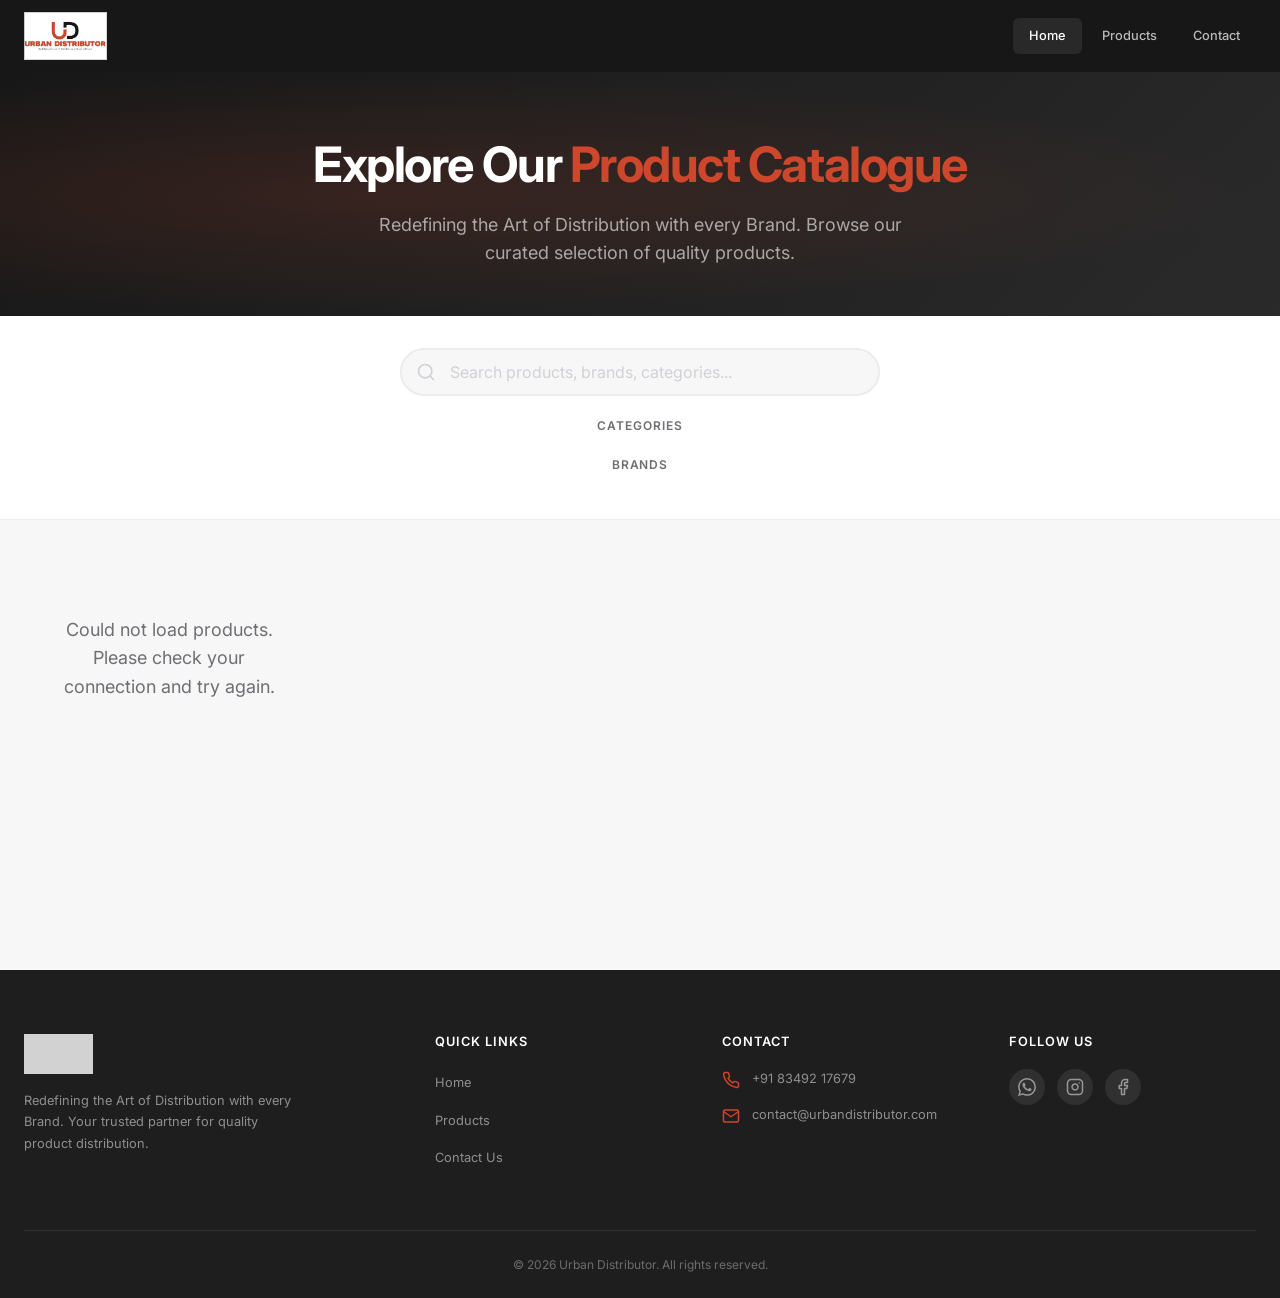
<file: index.html>
<!DOCTYPE html>
<html lang="en">
<head>
    <meta charset="UTF-8">
    <meta name="viewport" content="width=device-width, initial-scale=1.0">
    <title>Urban Distributor — Product Catalogue</title>
    <meta name="description" content="Browse the complete Urban Distributor product catalogue. Redefining the Art of Distribution with every Brand.">
    <link rel="icon" type="image/png" href="images/logo.png">
    <link rel="preconnect" href="https://fonts.googleapis.com">
    <link rel="preconnect" href="https://fonts.gstatic.com" crossorigin>
    <link href="https://fonts.googleapis.com/css2?family=Inter:wght@400;500;600;700&display=swap" rel="stylesheet">
    <link rel="stylesheet" href="css/style.css">
</head>
<body>

    <!-- Header -->
    <header class="header" id="header">
        <div class="container header__inner">
            <a href="index.html" class="header__brand">
                <img src="images/logo.png" alt="Urban Distributor" class="header__logo">
            </a>
            <nav class="header__nav" id="mainNav">
                <a href="index.html" class="header__link header__link--active">Home</a>
                <a href="#products" class="header__link">Products</a>
                <a href="#contact" class="header__link">Contact</a>
            </nav>
            <button class="header__hamburger" id="hamburgerBtn" aria-label="Toggle navigation menu">
                <span></span><span></span><span></span>
            </button>
        </div>
    </header>

    <!-- Mobile nav overlay -->
    <div class="nav-overlay" id="navOverlay"></div>

    <!-- Hero -->
    <section class="hero">
        <div class="container hero__content">
            <h1 class="hero__title">Explore Our <span>Product Catalogue</span></h1>
            <p class="hero__subtitle">Redefining the Art of Distribution with every Brand. Browse our curated selection of quality products.</p>
        </div>
    </section>

    <main>
        <!-- Filters -->
        <section class="filters" id="filtersSection">
            <div class="container">
                <div class="filters__search-wrap">
                    <svg class="filters__search-icon" width="20" height="20" viewBox="0 0 24 24" fill="none" stroke="currentColor" stroke-width="2" stroke-linecap="round" stroke-linejoin="round" aria-hidden="true">
                        <circle cx="11" cy="11" r="8"></circle>
                        <line x1="21" y1="21" x2="16.65" y2="16.65"></line>
                    </svg>
                    <input type="text" id="searchInput" placeholder="Search products, brands, categories...">
                </div>
                <div>
                    <span class="filters__label">Categories</span>
                    <div id="categoryBar"></div>
                </div>
                <div>
                    <span class="filters__label">Brands</span>
                    <div id="companyBar"></div>
                </div>
            </div>
        </section>

        <!-- Skeleton Loading Placeholders -->
        <section class="products-section" id="products">
            <div class="container">
                <div id="skeletonLoader" class="skeleton-grid">
                    <div class="skeleton-card">
                        <div class="skeleton-card__image"></div>
                        <div class="skeleton-card__body">
                            <div class="skeleton-line skeleton-line--title"></div>
                            <div class="skeleton-line skeleton-line--subtitle"></div>
                            <div class="skeleton-line skeleton-line--price"></div>
                            <div class="skeleton-line skeleton-line--btn"></div>
                        </div>
                    </div>
                    <div class="skeleton-card">
                        <div class="skeleton-card__image"></div>
                        <div class="skeleton-card__body">
                            <div class="skeleton-line skeleton-line--title"></div>
                            <div class="skeleton-line skeleton-line--subtitle"></div>
                            <div class="skeleton-line skeleton-line--price"></div>
                            <div class="skeleton-line skeleton-line--btn"></div>
                        </div>
                    </div>
                    <div class="skeleton-card">
                        <div class="skeleton-card__image"></div>
                        <div class="skeleton-card__body">
                            <div class="skeleton-line skeleton-line--title"></div>
                            <div class="skeleton-line skeleton-line--subtitle"></div>
                            <div class="skeleton-line skeleton-line--price"></div>
                            <div class="skeleton-line skeleton-line--btn"></div>
                        </div>
                    </div>
                    <div class="skeleton-card">
                        <div class="skeleton-card__image"></div>
                        <div class="skeleton-card__body">
                            <div class="skeleton-line skeleton-line--title"></div>
                            <div class="skeleton-line skeleton-line--subtitle"></div>
                            <div class="skeleton-line skeleton-line--price"></div>
                            <div class="skeleton-line skeleton-line--btn"></div>
                        </div>
                    </div>
                    <div class="skeleton-card">
                        <div class="skeleton-card__image"></div>
                        <div class="skeleton-card__body">
                            <div class="skeleton-line skeleton-line--title"></div>
                            <div class="skeleton-line skeleton-line--subtitle"></div>
                            <div class="skeleton-line skeleton-line--price"></div>
                            <div class="skeleton-line skeleton-line--btn"></div>
                        </div>
                    </div>
                    <div class="skeleton-card">
                        <div class="skeleton-card__image"></div>
                        <div class="skeleton-card__body">
                            <div class="skeleton-line skeleton-line--title"></div>
                            <div class="skeleton-line skeleton-line--subtitle"></div>
                            <div class="skeleton-line skeleton-line--price"></div>
                            <div class="skeleton-line skeleton-line--btn"></div>
                        </div>
                    </div>
                </div>

                <div id="loading" class="loading"></div>
                <div id="product-list"></div>
            </div>
        </section>
    </main>

    <!-- Footer -->
    <footer class="footer" id="contact">
        <div class="container">
            <div class="footer__grid">
                <!-- Brand column -->
                <div>
                    <img src="images/logo.png" alt="Urban Distributor" class="footer__brand-logo">
                    <p class="footer__brand-text">Redefining the Art of Distribution with every Brand. Your trusted partner for quality product distribution.</p>
                </div>

                <!-- Quick Links -->
                <div>
                    <h4 class="footer__heading">Quick Links</h4>
                    <ul class="footer__links">
                        <li><a href="index.html">Home</a></li>
                        <li><a href="#products">Products</a></li>
                        <li><a href="#contact">Contact Us</a></li>
                    </ul>
                </div>

                <!-- Contact Info -->
                <div>
                    <h4 class="footer__heading">Contact</h4>
                    <div class="footer__contact-item">
                        <svg viewBox="0 0 24 24" fill="none" stroke="currentColor" stroke-width="2" stroke-linecap="round" stroke-linejoin="round" aria-hidden="true">
                            <path d="M22 16.92v3a2 2 0 0 1-2.18 2 19.79 19.79 0 0 1-8.63-3.07 19.5 19.5 0 0 1-6-6 19.79 19.79 0 0 1-3.07-8.67A2 2 0 0 1 4.11 2h3a2 2 0 0 1 2 1.72 12.84 12.84 0 0 0 .7 2.81 2 2 0 0 1-.45 2.11L8.09 9.91a16 16 0 0 0 6 6l1.27-1.27a2 2 0 0 1 2.11-.45 12.84 12.84 0 0 0 2.81.7A2 2 0 0 1 22 16.92z"></path>
                        </svg>
                        <span>+91 83492 17679</span>
                    </div>
                    <div class="footer__contact-item">
                        <svg viewBox="0 0 24 24" fill="none" stroke="currentColor" stroke-width="2" stroke-linecap="round" stroke-linejoin="round" aria-hidden="true">
                            <path d="M4 4h16c1.1 0 2 .9 2 2v12c0 1.1-.9 2-2 2H4c-1.1 0-2-.9-2-2V6c0-1.1.9-2 2-2z"></path>
                            <polyline points="22,6 12,13 2,6"></polyline>
                        </svg>
                        <span>contact@urbandistributor.com</span>
                    </div>
                </div>

                <!-- Social -->
                <div>
                    <h4 class="footer__heading">Follow Us</h4>
                    <div class="footer__social">
                        <a href="https://wa.me/918349217679" target="_blank" rel="noopener noreferrer" aria-label="WhatsApp">
                            <svg viewBox="0 0 24 24" fill="currentColor" aria-hidden="true">
                                <path d="M17.472 14.382c-.297-.149-1.758-.867-2.03-.967-.273-.099-.471-.148-.67.15-.197.297-.767.966-.94 1.164-.173.199-.347.223-.644.075-.297-.15-1.255-.463-2.39-1.475-.883-.788-1.48-1.761-1.653-2.059-.173-.297-.018-.458.13-.606.134-.133.298-.347.446-.52.149-.174.198-.298.298-.497.099-.198.05-.371-.025-.52-.075-.149-.669-1.612-.916-2.207-.242-.579-.487-.5-.669-.51-.173-.008-.371-.01-.57-.01-.198 0-.52.074-.792.372-.272.297-1.04 1.016-1.04 2.479 0 1.462 1.065 2.875 1.213 3.074.149.198 2.096 3.2 5.077 4.487.709.306 1.262.489 1.694.625.712.227 1.36.195 1.871.118.571-.085 1.758-.719 2.006-1.413.248-.694.248-1.289.173-1.413-.074-.124-.272-.198-.57-.347m-5.421 7.403h-.004a9.87 9.87 0 01-5.031-1.378l-.361-.214-3.741.982.998-3.648-.235-.374a9.86 9.86 0 01-1.51-5.26c.001-5.45 4.436-9.884 9.888-9.884 2.64 0 5.122 1.03 6.988 2.898a9.825 9.825 0 012.893 6.994c-.003 5.45-4.437 9.884-9.885 9.884m8.413-18.297A11.815 11.815 0 0012.05 0C5.495 0 .16 5.335.157 11.892c0 2.096.547 4.142 1.588 5.945L.057 24l6.305-1.654a11.882 11.882 0 005.683 1.448h.005c6.554 0 11.89-5.335 11.893-11.893a11.821 11.821 0 00-3.48-8.413z"/>
                            </svg>
                        </a>
                        <a href="#" target="_blank" rel="noopener noreferrer" aria-label="Instagram">
                            <svg viewBox="0 0 24 24" fill="none" stroke="currentColor" stroke-width="2" stroke-linecap="round" stroke-linejoin="round" aria-hidden="true">
                                <rect x="2" y="2" width="20" height="20" rx="5" ry="5"></rect>
                                <path d="M16 11.37A4 4 0 1 1 12.63 8 4 4 0 0 1 16 11.37z"></path>
                                <line x1="17.5" y1="6.5" x2="17.51" y2="6.5"></line>
                            </svg>
                        </a>
                        <a href="#" target="_blank" rel="noopener noreferrer" aria-label="Facebook">
                            <svg viewBox="0 0 24 24" fill="none" stroke="currentColor" stroke-width="2" stroke-linecap="round" stroke-linejoin="round" aria-hidden="true">
                                <path d="M18 2h-3a5 5 0 0 0-5 5v3H7v4h3v8h4v-8h3l1-4h-4V7a1 1 0 0 1 1-1h3z"></path>
                            </svg>
                        </a>
                    </div>
                </div>
            </div>

            <div class="footer__bottom">
                &copy; <span id="footerYear"></span> Urban Distributor. All rights reserved.
            </div>
        </div>
    </footer>

    <script src="js/script.js"></script>

</body>
</html>
</file>
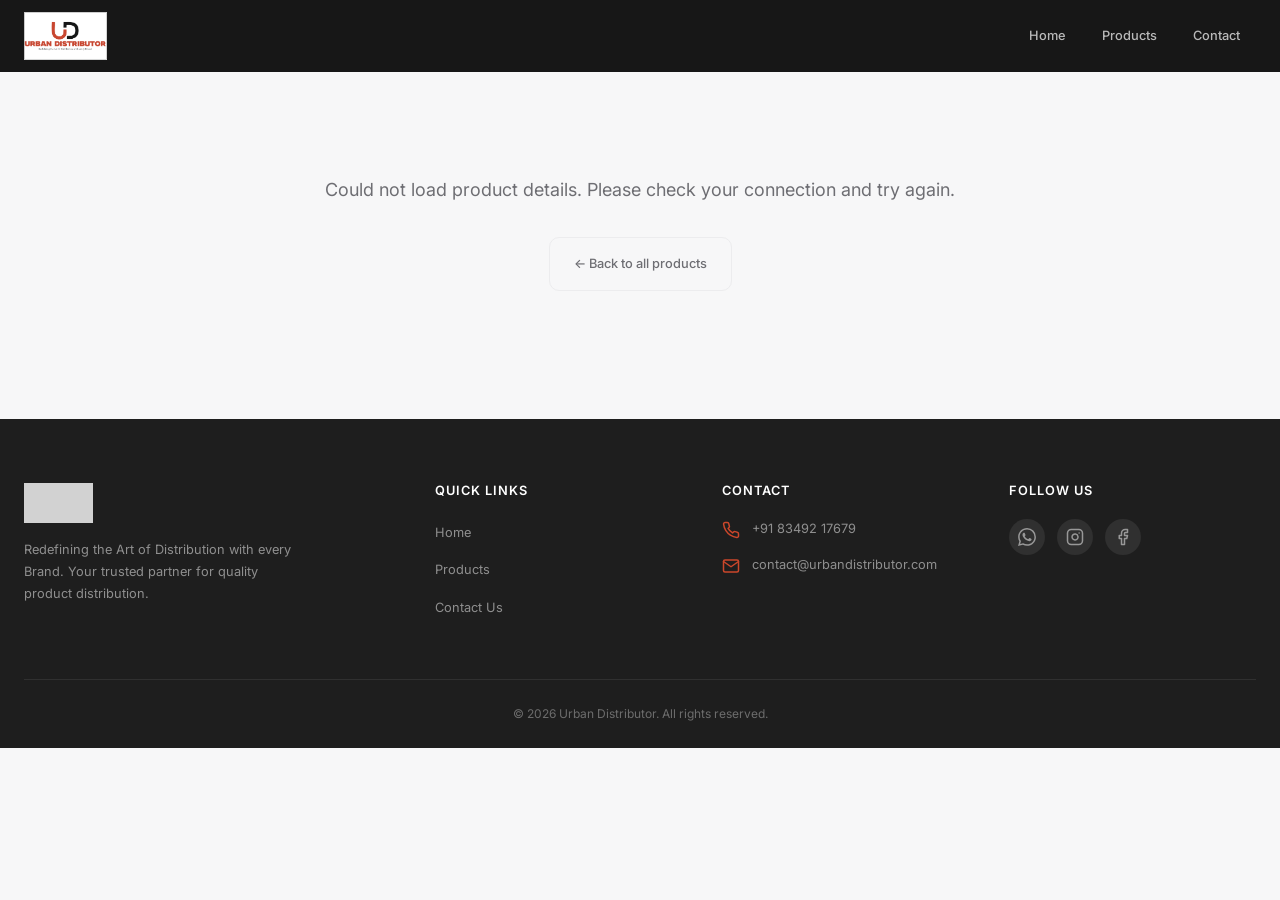
<file: product.html>
<!DOCTYPE html>
<html lang="en">
<head>
    <meta charset="UTF-8">
    <meta name="viewport" content="width=device-width, initial-scale=1.0">
    <title>Product Details — Urban Distributor</title>
    <meta name="description" content="View product details from the Urban Distributor catalogue.">
    <link rel="icon" type="image/png" href="images/logo.png">
    <link rel="preconnect" href="https://fonts.googleapis.com">
    <link rel="preconnect" href="https://fonts.gstatic.com" crossorigin>
    <link href="https://fonts.googleapis.com/css2?family=Inter:wght@400;500;600;700&display=swap" rel="stylesheet">
    <link rel="stylesheet" href="css/style.css">
</head>
<body>

    <!-- Header -->
    <header class="header" id="header">
        <div class="container header__inner">
            <a href="index.html" class="header__brand">
                <img src="images/logo.png" alt="Urban Distributor" class="header__logo">
            </a>
            <nav class="header__nav" id="mainNav">
                <a href="index.html" class="header__link">Home</a>
                <a href="index.html#products" class="header__link">Products</a>
                <a href="index.html#contact" class="header__link">Contact</a>
            </nav>
            <button class="header__hamburger" id="hamburgerBtn" aria-label="Toggle navigation menu">
                <span></span><span></span><span></span>
            </button>
        </div>
    </header>

    <!-- Mobile nav overlay -->
    <div class="nav-overlay" id="navOverlay"></div>

    <main>
        <section class="detail-section">
            <div class="container">
                <!-- Skeleton Loading -->
                <div id="skeletonLoader" class="detail-skeleton">
                    <div class="detail-skeleton__image"></div>
                    <div class="detail-skeleton__body">
                        <div class="skeleton-line skeleton-line--title" style="width:60%; margin-bottom:24px;"></div>
                        <div class="skeleton-line" style="width:40%;"></div>
                        <div class="skeleton-line" style="width:45%;"></div>
                        <div class="skeleton-line" style="width:35%;"></div>
                        <div class="skeleton-line" style="width:50%;"></div>
                        <div class="skeleton-line skeleton-line--price" style="margin-top:24px;"></div>
                        <div class="skeleton-line skeleton-line--btn" style="width:200px; margin-top:16px;"></div>
                    </div>
                </div>

                <div id="loading" class="loading"></div>
                <div id="product-detail"></div>
            </div>
        </section>
    </main>

    <!-- Footer -->
    <footer class="footer" id="contact">
        <div class="container">
            <div class="footer__grid">
                <div>
                    <img src="images/logo.png" alt="Urban Distributor" class="footer__brand-logo">
                    <p class="footer__brand-text">Redefining the Art of Distribution with every Brand. Your trusted partner for quality product distribution.</p>
                </div>
                <div>
                    <h4 class="footer__heading">Quick Links</h4>
                    <ul class="footer__links">
                        <li><a href="index.html">Home</a></li>
                        <li><a href="index.html#products">Products</a></li>
                        <li><a href="#contact">Contact Us</a></li>
                    </ul>
                </div>
                <div>
                    <h4 class="footer__heading">Contact</h4>
                    <div class="footer__contact-item">
                        <svg viewBox="0 0 24 24" fill="none" stroke="currentColor" stroke-width="2" stroke-linecap="round" stroke-linejoin="round" aria-hidden="true">
                            <path d="M22 16.92v3a2 2 0 0 1-2.18 2 19.79 19.79 0 0 1-8.63-3.07 19.5 19.5 0 0 1-6-6 19.79 19.79 0 0 1-3.07-8.67A2 2 0 0 1 4.11 2h3a2 2 0 0 1 2 1.72 12.84 12.84 0 0 0 .7 2.81 2 2 0 0 1-.45 2.11L8.09 9.91a16 16 0 0 0 6 6l1.27-1.27a2 2 0 0 1 2.11-.45 12.84 12.84 0 0 0 2.81.7A2 2 0 0 1 22 16.92z"></path>
                        </svg>
                        <span>+91 83492 17679</span>
                    </div>
                    <div class="footer__contact-item">
                        <svg viewBox="0 0 24 24" fill="none" stroke="currentColor" stroke-width="2" stroke-linecap="round" stroke-linejoin="round" aria-hidden="true">
                            <path d="M4 4h16c1.1 0 2 .9 2 2v12c0 1.1-.9 2-2 2H4c-1.1 0-2-.9-2-2V6c0-1.1.9-2 2-2z"></path>
                            <polyline points="22,6 12,13 2,6"></polyline>
                        </svg>
                        <span>contact@urbandistributor.com</span>
                    </div>
                </div>
                <div>
                    <h4 class="footer__heading">Follow Us</h4>
                    <div class="footer__social">
                        <a href="https://wa.me/918349217679" target="_blank" rel="noopener noreferrer" aria-label="WhatsApp">
                            <svg viewBox="0 0 24 24" fill="currentColor" aria-hidden="true">
                                <path d="M17.472 14.382c-.297-.149-1.758-.867-2.03-.967-.273-.099-.471-.148-.67.15-.197.297-.767.966-.94 1.164-.173.199-.347.223-.644.075-.297-.15-1.255-.463-2.39-1.475-.883-.788-1.48-1.761-1.653-2.059-.173-.297-.018-.458.13-.606.134-.133.298-.347.446-.52.149-.174.198-.298.298-.497.099-.198.05-.371-.025-.52-.075-.149-.669-1.612-.916-2.207-.242-.579-.487-.5-.669-.51-.173-.008-.371-.01-.57-.01-.198 0-.52.074-.792.372-.272.297-1.04 1.016-1.04 2.479 0 1.462 1.065 2.875 1.213 3.074.149.198 2.096 3.2 5.077 4.487.709.306 1.262.489 1.694.625.712.227 1.36.195 1.871.118.571-.085 1.758-.719 2.006-1.413.248-.694.248-1.289.173-1.413-.074-.124-.272-.198-.57-.347m-5.421 7.403h-.004a9.87 9.87 0 01-5.031-1.378l-.361-.214-3.741.982.998-3.648-.235-.374a9.86 9.86 0 01-1.51-5.26c.001-5.45 4.436-9.884 9.888-9.884 2.64 0 5.122 1.03 6.988 2.898a9.825 9.825 0 012.893 6.994c-.003 5.45-4.437 9.884-9.885 9.884m8.413-18.297A11.815 11.815 0 0012.05 0C5.495 0 .16 5.335.157 11.892c0 2.096.547 4.142 1.588 5.945L.057 24l6.305-1.654a11.882 11.882 0 005.683 1.448h.005c6.554 0 11.89-5.335 11.893-11.893a11.821 11.821 0 00-3.48-8.413z"/>
                            </svg>
                        </a>
                        <a href="#" target="_blank" rel="noopener noreferrer" aria-label="Instagram">
                            <svg viewBox="0 0 24 24" fill="none" stroke="currentColor" stroke-width="2" stroke-linecap="round" stroke-linejoin="round" aria-hidden="true">
                                <rect x="2" y="2" width="20" height="20" rx="5" ry="5"></rect>
                                <path d="M16 11.37A4 4 0 1 1 12.63 8 4 4 0 0 1 16 11.37z"></path>
                                <line x1="17.5" y1="6.5" x2="17.51" y2="6.5"></line>
                            </svg>
                        </a>
                        <a href="#" target="_blank" rel="noopener noreferrer" aria-label="Facebook">
                            <svg viewBox="0 0 24 24" fill="none" stroke="currentColor" stroke-width="2" stroke-linecap="round" stroke-linejoin="round" aria-hidden="true">
                                <path d="M18 2h-3a5 5 0 0 0-5 5v3H7v4h3v8h4v-8h3l1-4h-4V7a1 1 0 0 1 1-1h3z"></path>
                            </svg>
                        </a>
                    </div>
                </div>
            </div>
            <div class="footer__bottom">
                &copy; <span id="footerYear"></span> Urban Distributor. All rights reserved.
            </div>
        </div>
    </footer>

    <script src="js/product.js"></script>

</body>
</html>
</file>
<file: css/style.css>
/* ==========================================================================
   Urban Distributor Catalogue — Design System & Styles
   ========================================================================== */

/* --- Design Tokens --- */
:root {
  /* Brand Colors */
  --clr-primary: #CC472B;
  --clr-primary-dark: #A33822;
  --clr-primary-light: #F4D6D0;
  --clr-primary-subtle: rgba(204, 71, 43, 0.08);

  /* Neutrals */
  --clr-dark: #171717;
  --clr-dark-800: #1E1E1E;
  --clr-dark-700: #2A2A2A;
  --clr-neutral-100: #F7F7F8;
  --clr-neutral-200: #ECECEE;
  --clr-neutral-300: #D1D1D6;
  --clr-neutral-500: #6E6E73;
  --clr-neutral-900: #1D1D1F;
  --clr-white: #FFFFFF;

  /* Functional */
  --clr-whatsapp: #25D366;
  --clr-whatsapp-hover: #1DA851;

  /* Spacing Scale */
  --sp-1: 4px;  --sp-2: 8px;  --sp-3: 12px;
  --sp-4: 16px; --sp-5: 20px; --sp-6: 24px;
  --sp-8: 32px; --sp-10: 40px; --sp-12: 48px;
  --sp-16: 64px;

  /* Border Radius */
  --radius-sm: 6px;
  --radius-md: 10px;
  --radius-lg: 16px;
  --radius-pill: 999px;

  /* Shadows */
  --shadow-sm: 0 1px 3px rgba(0,0,0,.06);
  --shadow-md: 0 4px 12px rgba(0,0,0,.08);
  --shadow-lg: 0 8px 24px rgba(0,0,0,.12);
  --shadow-header: 0 2px 10px rgba(0,0,0,.18);
  --shadow-card-hover: 0 12px 28px rgba(0,0,0,.14);

  /* Type Scale (1.25 ratio) */
  --fs-xs: 0.75rem;    /* 12px */
  --fs-sm: 0.8rem;     /* ~13px */
  --fs-base: 1rem;     /* 16px */
  --fs-md: 1.125rem;   /* 18px */
  --fs-lg: 1.25rem;    /* 20px */
  --fs-xl: 1.563rem;   /* 25px */
  --fs-2xl: 1.953rem;  /* ~31px */
  --fs-3xl: 2.441rem;  /* ~39px */
  --fs-4xl: 3.052rem;  /* ~49px */

  /* Transitions */
  --ease-out: cubic-bezier(0.25, 0.46, 0.45, 0.94);
  --transition-fast: 200ms var(--ease-out);
  --transition-base: 300ms var(--ease-out);

  /* Layout */
  --container-max: 1280px;
  --header-height: 72px;
}

/* --- Reset & Base --- */
*,
*::before,
*::after {
  box-sizing: border-box;
  margin: 0;
  padding: 0;
}

html {
  scroll-behavior: smooth;
  -webkit-text-size-adjust: 100%;
}

body {
  font-family: 'Inter', -apple-system, BlinkMacSystemFont, 'Segoe UI', sans-serif;
  font-size: var(--fs-base);
  line-height: 1.6;
  color: var(--clr-neutral-900);
  background: var(--clr-neutral-100);
  -webkit-font-smoothing: antialiased;
  -moz-osx-font-smoothing: grayscale;
}

img {
  max-width: 100%;
  height: auto;
  display: block;
}

a {
  color: var(--clr-primary);
  text-decoration: none;
  transition: color var(--transition-fast);
}

a:hover {
  color: var(--clr-primary-dark);
}

/* Focus visible for accessibility */
:focus-visible {
  outline: 2px solid var(--clr-primary);
  outline-offset: 2px;
}

/* --- Typography --- */
h1, h2, h3, h4 {
  font-weight: 700;
  line-height: 1.2;
  letter-spacing: -0.02em;
  color: var(--clr-neutral-900);
}

h1 { font-size: var(--fs-3xl); }
h2 { font-size: var(--fs-2xl); }
h3 { font-size: var(--fs-xl);  font-weight: 600; }
h4 { font-size: var(--fs-lg);  font-weight: 600; }

p {
  margin-bottom: var(--sp-2);
  color: var(--clr-neutral-500);
}

small, .text-sm { font-size: var(--fs-sm); }
.text-xs { font-size: var(--fs-xs); }

/* --- Layout --- */
.container {
  max-width: var(--container-max);
  margin: 0 auto;
  padding-left: var(--sp-6);
  padding-right: var(--sp-6);
  width: 100%;
}


/* ==========================================================================
   HEADER
   ========================================================================== */
.header {
  position: sticky;
  top: 0;
  z-index: 1000;
  background: var(--clr-dark);
  transition: box-shadow var(--transition-base);
  height: var(--header-height);
}

.header--scrolled {
  box-shadow: var(--shadow-header);
}

.header__inner {
  display: flex;
  align-items: center;
  justify-content: space-between;
  height: 100%;
  gap: var(--sp-6);
}

.header__brand {
  display: flex;
  align-items: center;
  flex-shrink: 0;
}

.header__logo {
  max-height: 48px;
  width: auto;
}

.header__nav {
  display: flex;
  align-items: center;
  gap: var(--sp-1);
}

.header__link {
  color: rgba(255,255,255,.7);
  font-size: var(--fs-sm);
  font-weight: 500;
  padding: var(--sp-2) var(--sp-4);
  border-radius: var(--radius-sm);
  transition: color var(--transition-fast), background var(--transition-fast);
  white-space: nowrap;
}

.header__link:hover,
.header__link--active {
  color: var(--clr-white);
  background: rgba(255,255,255,.08);
}

.header__link--active {
  color: var(--clr-white);
}

/* Hamburger */
.header__hamburger {
  display: none;
  flex-direction: column;
  justify-content: center;
  align-items: center;
  gap: 5px;
  background: none;
  border: none;
  cursor: pointer;
  padding: var(--sp-2);
  z-index: 1010;
}

.header__hamburger span {
  display: block;
  width: 24px;
  height: 2px;
  background: var(--clr-white);
  border-radius: 2px;
  transition: transform var(--transition-base), opacity var(--transition-fast);
}

.header__hamburger.active span:nth-child(1) {
  transform: translateY(7px) rotate(45deg);
}

.header__hamburger.active span:nth-child(2) {
  opacity: 0;
}

.header__hamburger.active span:nth-child(3) {
  transform: translateY(-7px) rotate(-45deg);
}


/* ==========================================================================
   HERO SECTION
   ========================================================================== */
.hero {
  background: linear-gradient(135deg, var(--clr-dark) 0%, var(--clr-dark-700) 100%);
  color: var(--clr-white);
  padding: var(--sp-16) 0 var(--sp-12);
  text-align: center;
  position: relative;
  overflow: hidden;
}

.hero::before {
  content: '';
  position: absolute;
  inset: 0;
  background: radial-gradient(ellipse at 30% 50%, rgba(204,71,43,.15) 0%, transparent 70%);
  pointer-events: none;
}

.hero__content {
  position: relative;
  z-index: 1;
}

.hero__title {
  font-size: var(--fs-4xl);
  color: var(--clr-white);
  margin-bottom: var(--sp-4);
  letter-spacing: -0.03em;
}

.hero__title span {
  color: var(--clr-primary);
}

.hero__subtitle {
  font-size: var(--fs-md);
  color: rgba(255,255,255,.6);
  max-width: 560px;
  margin: 0 auto;
  line-height: 1.6;
}


/* ==========================================================================
   FILTERS SECTION
   ========================================================================== */
.filters {
  padding: var(--sp-8) 0 var(--sp-6);
  background: var(--clr-white);
  border-bottom: 1px solid var(--clr-neutral-200);
  position: sticky;
  top: var(--header-height);
  z-index: 100;
}

.filters__search-wrap {
  position: relative;
  max-width: 480px;
  margin: 0 auto var(--sp-5);
}

.filters__search-icon {
  position: absolute;
  left: var(--sp-4);
  top: 50%;
  transform: translateY(-50%);
  color: var(--clr-neutral-300);
  pointer-events: none;
}

#searchInput {
  width: 100%;
  padding: var(--sp-3) var(--sp-4) var(--sp-3) var(--sp-12);
  border: 2px solid var(--clr-neutral-200);
  border-radius: var(--radius-pill);
  font-family: inherit;
  font-size: var(--fs-base);
  color: var(--clr-neutral-900);
  background: var(--clr-neutral-100);
  transition: border-color var(--transition-fast), box-shadow var(--transition-fast);
  outline: none;
}

#searchInput:focus {
  border-color: var(--clr-primary);
  box-shadow: 0 0 0 3px var(--clr-primary-subtle);
  background: var(--clr-white);
}

#searchInput::placeholder {
  color: var(--clr-neutral-300);
}

.filters__label {
  font-size: var(--fs-xs);
  font-weight: 600;
  text-transform: uppercase;
  letter-spacing: 0.08em;
  color: var(--clr-neutral-500);
  margin-bottom: var(--sp-2);
  display: block;
  text-align: center;
}

#categoryBar,
#companyBar {
  display: flex;
  flex-wrap: wrap;
  justify-content: center;
  gap: var(--sp-2);
  margin-bottom: var(--sp-3);
}

.category-btn {
  background: var(--clr-neutral-100);
  color: var(--clr-neutral-900);
  border: 1px solid var(--clr-neutral-200);
  padding: var(--sp-2) var(--sp-4);
  border-radius: var(--radius-pill);
  cursor: pointer;
  font-family: inherit;
  font-size: var(--fs-sm);
  font-weight: 500;
  transition: all var(--transition-fast);
  white-space: nowrap;
}

.category-btn:hover {
  background: var(--clr-neutral-200);
  border-color: var(--clr-neutral-300);
}

.category-btn.active {
  background: var(--clr-primary);
  color: var(--clr-white);
  border-color: var(--clr-primary);
}

.category-btn.active:hover {
  background: var(--clr-primary-dark);
  border-color: var(--clr-primary-dark);
}


/* ==========================================================================
   PRODUCTS SECTION
   ========================================================================== */
.products-section {
  padding: var(--sp-8) 0 var(--sp-16);
  min-height: 50vh;
}

#product-list {
  display: grid;
  grid-template-columns: repeat(auto-fill, minmax(260px, 1fr));
  gap: var(--sp-6);
}


/* ==========================================================================
   PRODUCT CARDS
   ========================================================================== */
.card {
  background: var(--clr-white);
  border-radius: var(--radius-lg);
  overflow: hidden;
  box-shadow: var(--shadow-sm);
  border: 1px solid var(--clr-neutral-200);
  transition: transform var(--transition-base), box-shadow var(--transition-base);
  display: flex;
  flex-direction: column;
}

.card:hover {
  transform: translateY(-4px);
  box-shadow: var(--shadow-card-hover);
}

.card__image-wrap {
  position: relative;
  aspect-ratio: 4 / 3;
  overflow: hidden;
  background: var(--clr-neutral-100);
}

.card__image-wrap img {
  width: 100%;
  height: 100%;
  object-fit: contain;
  transition: transform var(--transition-base);
  padding: var(--sp-4);
}

.card:hover .card__image-wrap img {
  transform: scale(1.05);
}

.card__badge {
  position: absolute;
  top: var(--sp-3);
  left: var(--sp-3);
  background: var(--clr-primary-light);
  color: var(--clr-primary-dark);
  font-size: var(--fs-xs);
  font-weight: 600;
  padding: var(--sp-1) var(--sp-3);
  border-radius: var(--radius-pill);
  letter-spacing: 0.02em;
}

.card__body {
  padding: var(--sp-5);
  display: flex;
  flex-direction: column;
  flex: 1;
}

.card__name {
  font-size: var(--fs-base);
  font-weight: 600;
  color: var(--clr-neutral-900);
  margin-bottom: var(--sp-1);
  line-height: 1.3;
  display: -webkit-box;
  -webkit-line-clamp: 2;
  -webkit-box-orient: vertical;
  overflow: hidden;
}

.card__name a {
  color: inherit;
  text-decoration: none;
}

.card__name a:hover {
  color: var(--clr-primary);
}

.card__company {
  font-size: var(--fs-sm);
  color: var(--clr-neutral-500);
  margin-bottom: var(--sp-3);
}

.card__price {
  font-size: var(--fs-lg);
  font-weight: 700;
  color: var(--clr-neutral-900);
  margin-bottom: var(--sp-4);
  margin-top: auto;
}

.card__price span {
  font-size: var(--fs-sm);
  font-weight: 400;
  color: var(--clr-neutral-500);
}

/* WhatsApp Button */
.whatsapp-btn {
  display: inline-flex;
  align-items: center;
  justify-content: center;
  gap: var(--sp-2);
  background: var(--clr-whatsapp);
  color: var(--clr-white);
  text-decoration: none;
  padding: var(--sp-3) var(--sp-5);
  border-radius: var(--radius-md);
  font-family: inherit;
  font-size: var(--fs-sm);
  font-weight: 600;
  transition: background var(--transition-fast), transform var(--transition-fast);
  width: 100%;
}

.whatsapp-btn:hover {
  background: var(--clr-whatsapp-hover);
  color: var(--clr-white);
  transform: translateY(-1px);
}

.whatsapp-btn:active {
  transform: translateY(0);
}

.whatsapp-btn svg {
  width: 18px;
  height: 18px;
  flex-shrink: 0;
}


/* ==========================================================================
   SKELETON LOADING
   ========================================================================== */
.skeleton-grid {
  display: grid;
  grid-template-columns: repeat(auto-fill, minmax(260px, 1fr));
  gap: var(--sp-6);
}

.skeleton-card {
  background: var(--clr-white);
  border-radius: var(--radius-lg);
  overflow: hidden;
  border: 1px solid var(--clr-neutral-200);
}

.skeleton-card__image {
  aspect-ratio: 4 / 3;
  background: var(--clr-neutral-200);
  position: relative;
  overflow: hidden;
}

.skeleton-card__body {
  padding: var(--sp-5);
}

.skeleton-line {
  height: 14px;
  border-radius: var(--radius-sm);
  background: var(--clr-neutral-200);
  margin-bottom: var(--sp-3);
  position: relative;
  overflow: hidden;
}

.skeleton-line--title {
  width: 80%;
  height: 18px;
}

.skeleton-line--subtitle {
  width: 50%;
}

.skeleton-line--price {
  width: 35%;
  height: 20px;
  margin-top: var(--sp-4);
}

.skeleton-line--btn {
  width: 100%;
  height: 40px;
  margin-top: var(--sp-3);
  border-radius: var(--radius-md);
}

/* Shimmer animation */
.skeleton-card__image::after,
.skeleton-line::after {
  content: '';
  position: absolute;
  inset: 0;
  background: linear-gradient(
    90deg,
    transparent 0%,
    rgba(255,255,255,.5) 50%,
    transparent 100%
  );
  animation: shimmer 1.5s ease-in-out infinite;
}

@keyframes shimmer {
  0% { transform: translateX(-100%); }
  100% { transform: translateX(100%); }
}


/* ==========================================================================
   EMPTY STATE
   ========================================================================== */
.empty-state {
  text-align: center;
  padding: var(--sp-16) var(--sp-6);
  grid-column: 1 / -1;
}

.empty-state__icon {
  width: 64px;
  height: 64px;
  margin: 0 auto var(--sp-6);
  color: var(--clr-neutral-300);
}

.empty-state__title {
  font-size: var(--fs-xl);
  color: var(--clr-neutral-900);
  margin-bottom: var(--sp-2);
}

.empty-state__text {
  font-size: var(--fs-base);
  color: var(--clr-neutral-500);
}


/* ==========================================================================
   PRODUCT DETAIL PAGE
   ========================================================================== */
.detail-section {
  padding: var(--sp-10) 0 var(--sp-16);
}

.detail-card {
  max-width: 720px;
  margin: 0 auto;
  background: var(--clr-white);
  border-radius: var(--radius-lg);
  overflow: hidden;
  box-shadow: var(--shadow-md);
  border: 1px solid var(--clr-neutral-200);
}

.detail-card__image-wrap {
  background: var(--clr-neutral-100);
  padding: var(--sp-8);
  display: flex;
  align-items: center;
  justify-content: center;
}

.detail-card img {
  max-width: 100%;
  max-height: 360px;
  object-fit: contain;
}

.detail-card__body {
  padding: var(--sp-8);
}

.detail-card__title {
  font-size: var(--fs-2xl);
  margin-bottom: var(--sp-4);
}

.detail-card__meta {
  display: grid;
  grid-template-columns: 1fr 1fr;
  gap: var(--sp-3) var(--sp-6);
  margin-bottom: var(--sp-6);
  padding-bottom: var(--sp-6);
  border-bottom: 1px solid var(--clr-neutral-200);
}

.detail-card__meta-item {
  font-size: var(--fs-sm);
}

.detail-card__meta-label {
  font-weight: 600;
  color: var(--clr-neutral-900);
  display: block;
  font-size: var(--fs-xs);
  text-transform: uppercase;
  letter-spacing: 0.05em;
  margin-bottom: var(--sp-1);
}

.detail-card__meta-value {
  color: var(--clr-neutral-500);
}

.detail-card__price {
  font-size: var(--fs-2xl);
  font-weight: 700;
  color: var(--clr-neutral-900);
  margin-bottom: var(--sp-6);
}

.detail-card__price span {
  font-size: var(--fs-sm);
  font-weight: 400;
  color: var(--clr-neutral-500);
}

.detail-card__description {
  font-size: var(--fs-base);
  color: var(--clr-neutral-500);
  line-height: 1.7;
  margin-bottom: var(--sp-6);
  padding-bottom: var(--sp-6);
  border-bottom: 1px solid var(--clr-neutral-200);
}

.detail-card__actions {
  display: flex;
  gap: var(--sp-4);
  flex-wrap: wrap;
}

.detail-card .whatsapp-btn {
  width: auto;
  flex: 1;
  min-width: 200px;
  padding: var(--sp-4) var(--sp-6);
  font-size: var(--fs-base);
}

.btn-back {
  display: inline-flex;
  align-items: center;
  gap: var(--sp-2);
  color: var(--clr-neutral-500);
  font-size: var(--fs-sm);
  font-weight: 500;
  padding: var(--sp-4) var(--sp-6);
  border-radius: var(--radius-md);
  border: 1px solid var(--clr-neutral-200);
  transition: all var(--transition-fast);
}

.btn-back:hover {
  color: var(--clr-neutral-900);
  border-color: var(--clr-neutral-300);
  background: var(--clr-neutral-100);
}

/* Detail skeleton */
.detail-skeleton {
  max-width: 720px;
  margin: 0 auto;
  background: var(--clr-white);
  border-radius: var(--radius-lg);
  overflow: hidden;
  border: 1px solid var(--clr-neutral-200);
}

.detail-skeleton__image {
  aspect-ratio: 16 / 9;
  background: var(--clr-neutral-200);
  position: relative;
  overflow: hidden;
}

.detail-skeleton__image::after {
  content: '';
  position: absolute;
  inset: 0;
  background: linear-gradient(90deg, transparent 0%, rgba(255,255,255,.5) 50%, transparent 100%);
  animation: shimmer 1.5s ease-in-out infinite;
}

.detail-skeleton__body {
  padding: var(--sp-8);
}


/* ==========================================================================
   FOOTER
   ========================================================================== */
.footer {
  background: var(--clr-dark-800);
  color: rgba(255,255,255,.7);
  padding: var(--sp-16) 0 0;
}

.footer__grid {
  display: grid;
  grid-template-columns: 1.5fr 1fr 1fr 1fr;
  gap: var(--sp-10);
  padding-bottom: var(--sp-12);
  border-bottom: 1px solid rgba(255,255,255,.08);
}

.footer__brand-logo {
  max-height: 40px;
  width: auto;
  margin-bottom: var(--sp-4);
  filter: brightness(0) invert(1);
  opacity: 0.8;
}

.footer__brand-text {
  font-size: var(--fs-sm);
  color: rgba(255,255,255,.5);
  line-height: 1.7;
  max-width: 280px;
}

.footer__heading {
  font-size: var(--fs-sm);
  font-weight: 600;
  color: var(--clr-white);
  text-transform: uppercase;
  letter-spacing: 0.08em;
  margin-bottom: var(--sp-5);
}

.footer__links {
  list-style: none;
}

.footer__links li {
  margin-bottom: var(--sp-3);
}

.footer__links a {
  color: rgba(255,255,255,.5);
  font-size: var(--fs-sm);
  transition: color var(--transition-fast);
}

.footer__links a:hover {
  color: var(--clr-white);
}

.footer__contact-item {
  display: flex;
  align-items: flex-start;
  gap: var(--sp-3);
  font-size: var(--fs-sm);
  margin-bottom: var(--sp-4);
  color: rgba(255,255,255,.5);
}

.footer__contact-item svg {
  width: 18px;
  height: 18px;
  flex-shrink: 0;
  margin-top: 2px;
  color: var(--clr-primary);
}

.footer__social {
  display: flex;
  gap: var(--sp-3);
  margin-top: var(--sp-5);
}

.footer__social a {
  display: flex;
  align-items: center;
  justify-content: center;
  width: 36px;
  height: 36px;
  border-radius: 50%;
  background: rgba(255,255,255,.08);
  color: rgba(255,255,255,.5);
  transition: all var(--transition-fast);
}

.footer__social a:hover {
  background: var(--clr-primary);
  color: var(--clr-white);
}

.footer__social a svg {
  width: 18px;
  height: 18px;
}

.footer__bottom {
  text-align: center;
  padding: var(--sp-6) 0;
  font-size: var(--fs-xs);
  color: rgba(255,255,255,.35);
}


/* ==========================================================================
   BUTTONS
   ========================================================================== */
.btn {
  display: inline-flex;
  align-items: center;
  justify-content: center;
  gap: var(--sp-2);
  font-family: inherit;
  font-weight: 600;
  border: none;
  cursor: pointer;
  border-radius: var(--radius-md);
  transition: all var(--transition-fast);
}

.btn-primary {
  background: var(--clr-primary);
  color: var(--clr-white);
  padding: var(--sp-3) var(--sp-6);
  font-size: var(--fs-base);
}

.btn-primary:hover {
  background: var(--clr-primary-dark);
  transform: translateY(-1px);
}

.btn-primary:active {
  transform: translateY(0);
}


/* ==========================================================================
   MOBILE NAV OVERLAY
   ========================================================================== */
.nav-overlay {
  display: none;
  position: fixed;
  inset: 0;
  background: rgba(0,0,0,.5);
  z-index: 999;
  opacity: 0;
  transition: opacity var(--transition-base);
}

.nav-overlay.active {
  display: block;
  opacity: 1;
}


/* ==========================================================================
   UTILITY: LOADING (legacy compat — hidden now, replaced by skeleton)
   ========================================================================== */
.loading {
  display: none;
}


/* ==========================================================================
   ERROR STATE
   ========================================================================== */
.error-state {
  text-align: center;
  padding: var(--sp-16) var(--sp-6);
  color: var(--clr-neutral-500);
}

.error-state p {
  font-size: var(--fs-md);
}


/* ==========================================================================
   RESPONSIVE
   ========================================================================== */

/* Tablet (<=768px) */
@media (max-width: 768px) {
  :root {
    --header-height: 60px;
    --fs-3xl: 2rem;
    --fs-4xl: 2.441rem;
  }

  /* Mobile nav */
  .header__nav {
    position: fixed;
    top: 0;
    right: -280px;
    width: 280px;
    height: 100vh;
    background: var(--clr-dark);
    flex-direction: column;
    align-items: flex-start;
    padding: calc(var(--header-height) + var(--sp-6)) var(--sp-6) var(--sp-6);
    gap: var(--sp-1);
    transition: right var(--transition-base);
    z-index: 1005;
    box-shadow: -4px 0 20px rgba(0,0,0,.3);
  }

  .header__nav.nav--open {
    right: 0;
  }

  .header__link {
    width: 100%;
    padding: var(--sp-3) var(--sp-4);
    font-size: var(--fs-base);
  }

  .header__hamburger {
    display: flex;
  }

  /* Hero */
  .hero {
    padding: var(--sp-10) 0 var(--sp-8);
  }

  .hero__title {
    font-size: var(--fs-2xl);
  }

  .hero__subtitle {
    font-size: var(--fs-base);
  }

  /* Filters */
  .filters {
    padding: var(--sp-5) 0 var(--sp-4);
  }

  #categoryBar,
  #companyBar {
    flex-wrap: nowrap;
    overflow-x: auto;
    justify-content: flex-start;
    gap: var(--sp-2);
    padding-bottom: var(--sp-2);
    -webkit-overflow-scrolling: touch;
    scrollbar-width: none;
  }

  #categoryBar::-webkit-scrollbar,
  #companyBar::-webkit-scrollbar {
    display: none;
  }

  /* Product grid */
  #product-list,
  .skeleton-grid {
    grid-template-columns: repeat(2, 1fr);
    gap: var(--sp-4);
  }

  /* Footer */
  .footer__grid {
    grid-template-columns: 1fr 1fr;
    gap: var(--sp-8);
  }

  /* Detail card */
  .detail-card__meta {
    grid-template-columns: 1fr;
  }

  .detail-card__body {
    padding: var(--sp-6);
  }
}

/* Mobile (<=480px) */
@media (max-width: 480px) {
  :root {
    --fs-3xl: 1.75rem;
    --fs-2xl: 1.5rem;
  }

  .container {
    padding-left: var(--sp-4);
    padding-right: var(--sp-4);
  }

  #product-list,
  .skeleton-grid {
    grid-template-columns: 1fr;
  }

  .footer__grid {
    grid-template-columns: 1fr;
    gap: var(--sp-8);
  }

  .detail-card .whatsapp-btn {
    width: 100%;
  }

  .detail-card__actions {
    flex-direction: column;
  }

  .btn-back {
    width: 100%;
    justify-content: center;
  }
}
</file>
